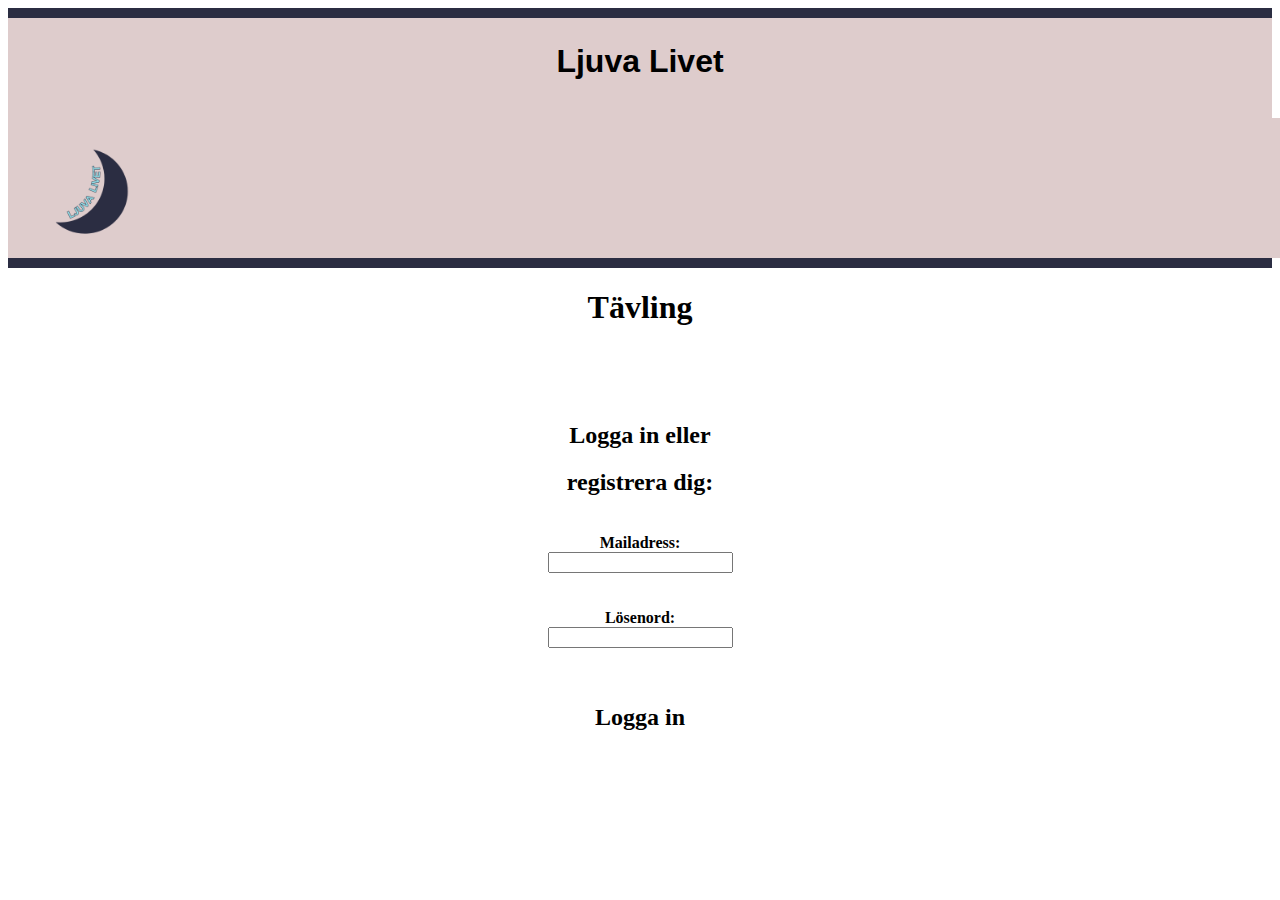
<file: index.html>
<!DOCTYPE html>
<html lang="sv">
<head>
    <!-- Google tag (gtag.js) -->
<script async src="https://www.googletagmanager.com/gtag/js?id=G-6L5R313M18"></script>
<script>
  window.dataLayer = window.dataLayer || [];
  function gtag(){dataLayer.push(arguments);}
  gtag('js', new Date());

  gtag('config', 'G-6L5R313M18');
</script>
    <meta charset="UTF-8">
    <meta name="viewport" content="width=device-width, initial-scale=1.0">
    <title>Logga in</title>
    <link rel="stylesheet" href="css/login.css">
</head>
<body>
    <header>
        <section>
            <div class="myflexbox">
                <div class="ett"></div>
            </div>

            <div class="myflexbox2">
                <div class="två"></div>
            </div>

            <div class="myflexbox3">
                <div class="tre"><strong>Ljuva Livet</strong></div>
            </div>

            <div class="myflexbox4">
                <div class="fyra"><img class="logo" src="images/Logga.png" height="100px"></div>
            </div>

            <div class="myflexbox5">
                <div class="fem"></div>
            </div>
        </section>

        <h1><a href="https://ljuvalivet4.wordpress.com/31-2/">Tävling</a></h1>

        <br><br><br>
        <h2><strong>Logga in eller</strong></h2> 
        <h2><strong><a href="registrering.html">registrera dig:</a></strong></h2>
        <br>
        <label for="fname"><strong>Mailadress:</strong></label> <br>
        <input type="text" id="fname" name="fname">
        <br>
        <br><br>
        <label for="password"><strong>Lösenord:</strong></label> <br>
        <input type="password" id="password" name="password">
        <br><br>
<br>
    </header>


<h2><a href="profil1.html">Logga in</a></h2>


</body>
</html>
</file>
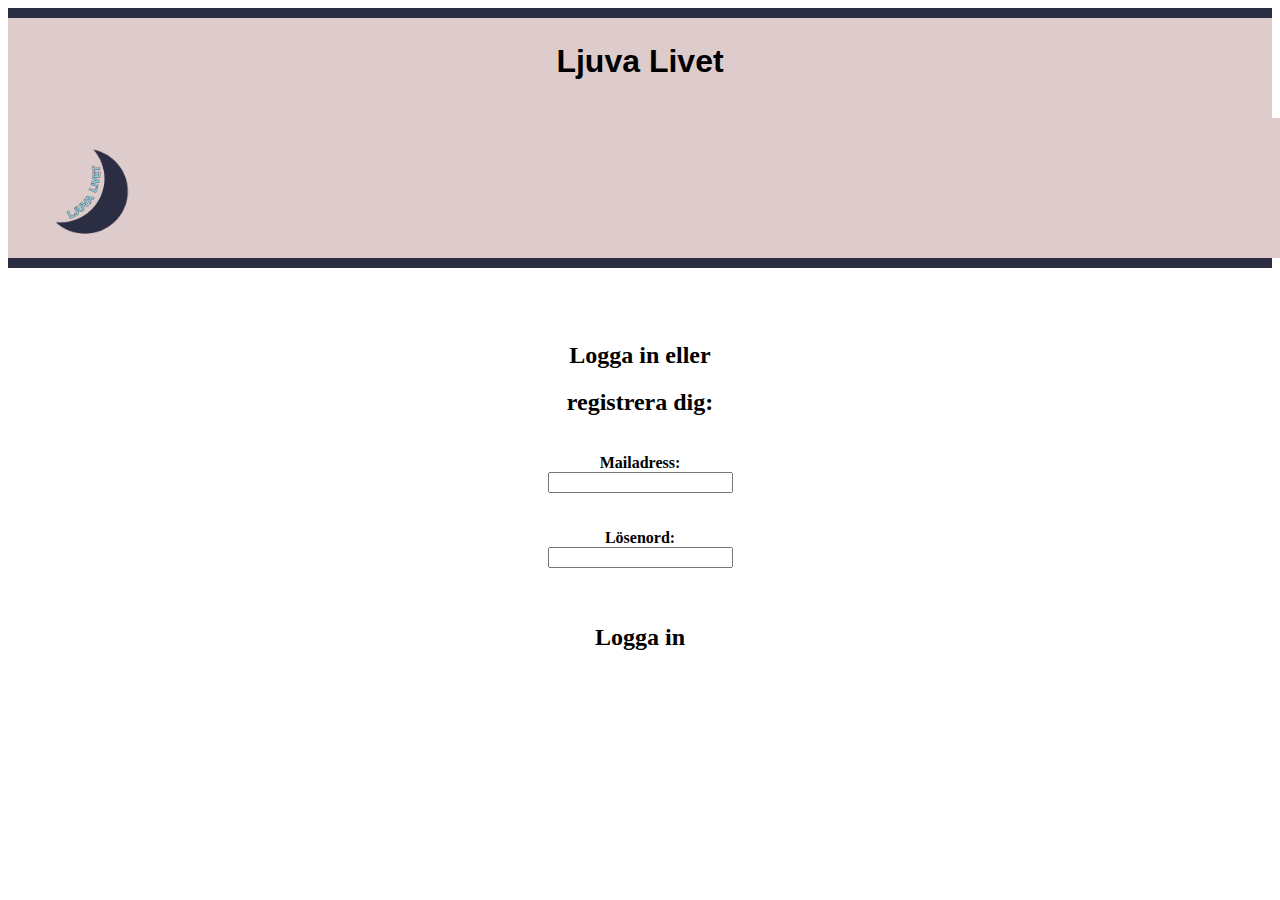
<file: login.html>
<!DOCTYPE html>
<html lang="sv">
<head>
    <!-- Google tag (gtag.js) -->
<script async src="https://www.googletagmanager.com/gtag/js?id=G-6L5R313M18"></script>
<script>
  window.dataLayer = window.dataLayer || [];
  function gtag(){dataLayer.push(arguments);}
  gtag('js', new Date());

  gtag('config', 'G-6L5R313M18');
</script>
    <meta charset="UTF-8">
    <meta name="viewport" content="width=device-width, initial-scale=1.0">
    <title>Startsida</title>
    <link rel="stylesheet" href="css/login.css">
</head>
<body>
    <header>
        <section>
            <div class="myflexbox">
                <div class="ett"></div>
            </div>

            <div class="myflexbox2">
                <div class="två"></div>
            </div>

            <div class="myflexbox3">
                <div class="tre"><strong>Ljuva Livet</strong></div>
            </div>

            <div class="myflexbox4">
                <div class="fyra"><img class="logo" src="images/Logga.png" height="100px"></div>
            </div>

            <div class="myflexbox5">
                <div class="fem"></div>
            </div>
        </section>

        <br><br><br>
        <h2><strong>Logga in eller</strong></h2> 
        <h2><strong><a href="registrering.html">registrera dig:</a></strong></h2>
        <br>
        <label for="fname"><strong>Mailadress:</strong></label> <br>
        <input type="text" id="fname" name="fname">
        <br>
        <br><br>
        <label for="password"><strong>Lösenord:</strong></label> <br>
        <input type="password" id="password" name="password">
        <br><br>
<br>
    </header>


<h2><a href="index.html">Logga in</a></h2>


</body>
</html>
</file>
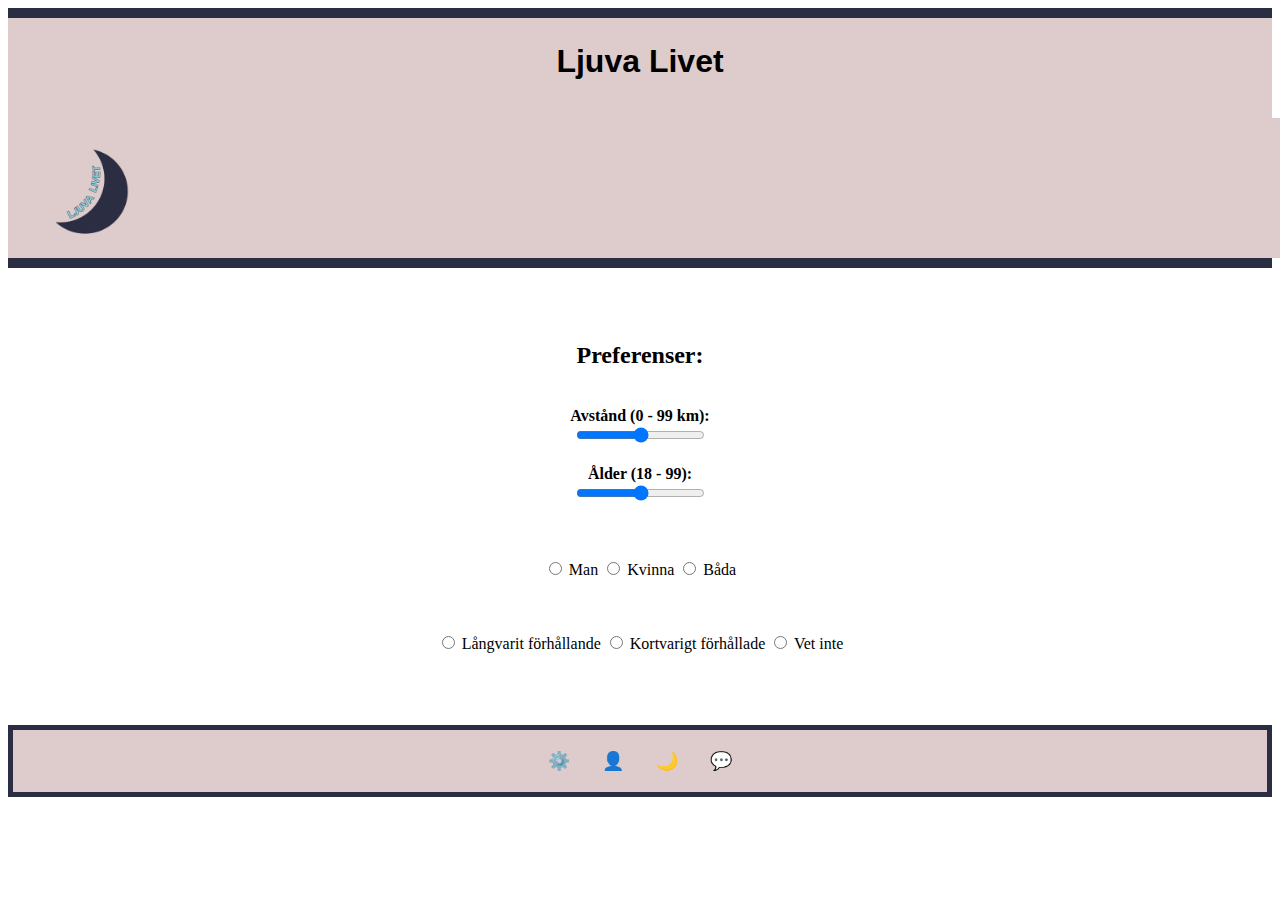
<file: pref.html>
<!DOCTYPE html>
<html lang="sv">
<head>
    <!-- Google tag (gtag.js) -->
<script async src="https://www.googletagmanager.com/gtag/js?id=G-6L5R313M18"></script>
<script>
  window.dataLayer = window.dataLayer || [];
  function gtag(){dataLayer.push(arguments);}
  gtag('js', new Date());

  gtag('config', 'G-6L5R313M18');
</script>
    <meta charset="UTF-8">
    <meta name="viewport" content="width=device-width, initial-scale=1.0">
    <title>Preferenser</title>
    <link rel="stylesheet" href="css/pref.css">
</head>
<body>
    <header>
        <section>
            <div class="myflexbox">
                <div class="ett"></div>
            </div>

            <div class="myflexbox2">
                <div class="två"></div>
            </div>

            <div class="myflexbox3">
                <div class="tre"><a href="profil1.html" style="text-align: center;"><strong> Ljuva Livet</strong></div>
                    
            </div>

            <div class="myflexbox4">
                <div class="fyra"><img class="logo" src="images/Logga.png" height="100px"></div>
            </div>

            <div class="myflexbox5">
                <div class="fem"></div>
            </div>
        </section>
    </header>

    <element>

        <br><br><br>
        
                <h2><strong>Preferenser:</strong></h2>
            <br>
                <form>
                <div class="drag">
                <label for="vol"><strong>Avstånd (0 - 99 km):</strong><br></label>
                <input type="range" id="vol" name="vol" min="18" max="99">
                </form>
                <br>
                <br>
                <form>
                <label for="vol"><strong>Ålder (18 - 99):</strong><br></label>
                <input type="range" id="vol" name="vol" min="18" max="99">
                </form>
                

        <br><br><br>
                <form>
                    <input type="radio" name="gender" id="boy" value="boy">
                    <label for="boy">Man</label>
                    
                    <input type="radio" name="gender" id="girl" value="girl">
                    <label for="girl">Kvinna</label>
                    
                    <input type="radio" name="gender" id="both" value="both">
                    <label for="both">Båda</label>
                </form>
        <br><br><br>
                <form>
                    <input type="radio" name="relation" id="long" value="long">
                    <label for="long">Långvarit förhållande</label>
                    
                    <input type="radio" name="relation" id="short" value="short">
                    <label for="short">Kortvarigt förhållade</label>
        
                    <input type="radio" name="relation" id="no" value="no">
                    <label for="no">Vet inte</label>
                </form>
        
        <br><br><br><br>
        
            </element>
    <footer>
        <body style="text-align: center;" onload="buildMenu()">
             <ul id="menu"></ul>
    </footer>

    <script src="js/pref.js"></script>
</body>
</html>
</file>
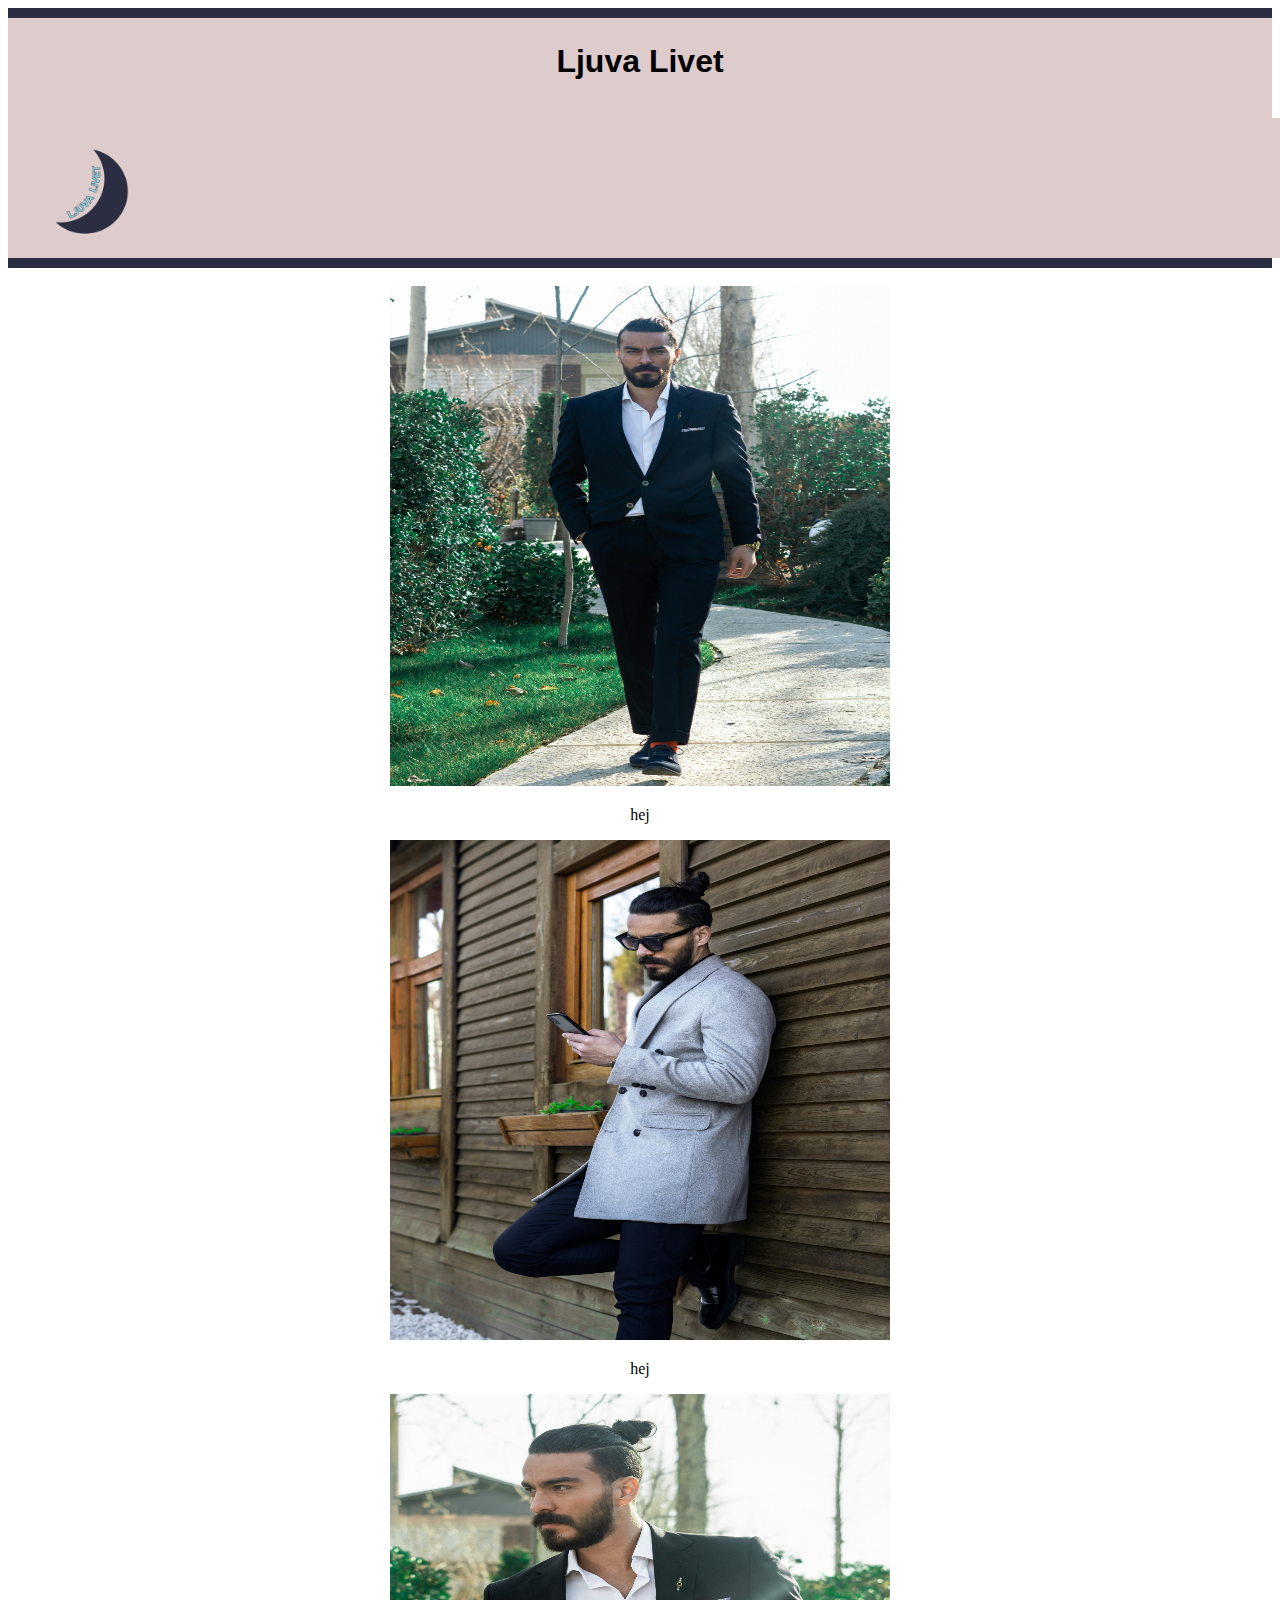
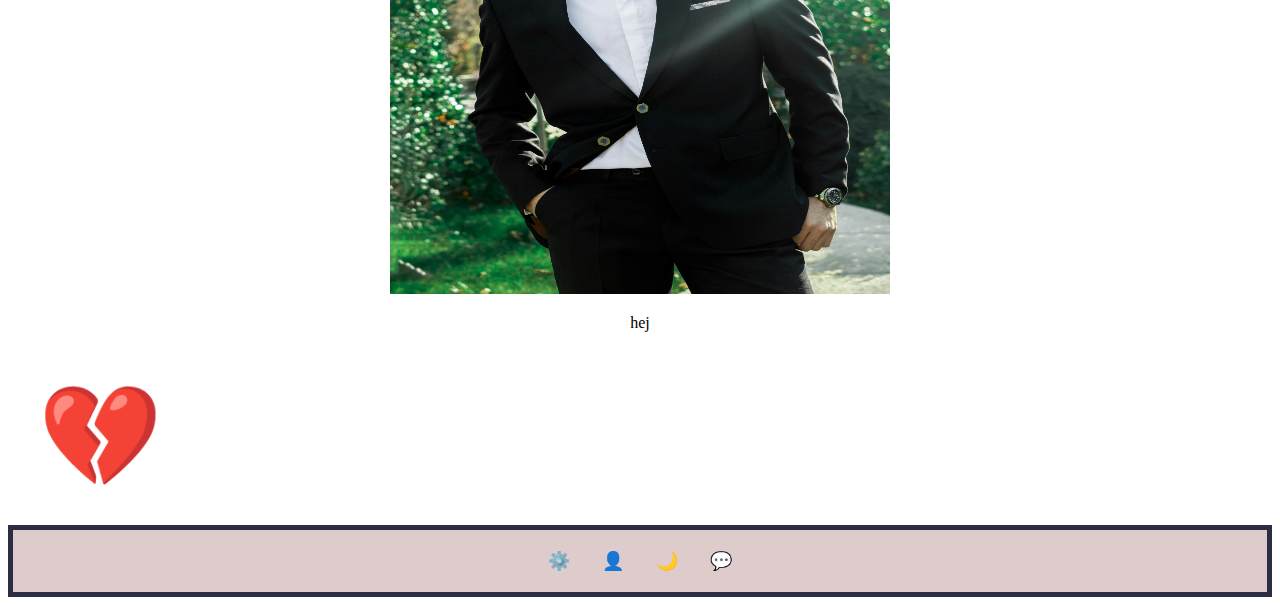
<file: profil.3.html>
<!DOCTYPE html>
<html lang="sv">
<head>
    <!-- Google tag (gtag.js) -->
<script async src="https://www.googletagmanager.com/gtag/js?id=G-6L5R313M18"></script>
<script>
  window.dataLayer = window.dataLayer || [];
  function gtag(){dataLayer.push(arguments);}
  gtag('js', new Date());

  gtag('config', 'G-6L5R313M18');
</script>
    <meta charset="UTF-8">
    <meta name="viewport" content="width=device-width, initial-scale=1.0">
    <title>Profil-3</title>
    <link rel="stylesheet" href="css/start.css">
</head>
<body>
    <header>
        <section>
            <div class="myflexbox">
                <div class="ett"></div>
            </div>

            <div class="myflexbox2">
                <div class="två"></div>
            </div>

            <div class="myflexbox3">
                <div class="tre"><a href="profil1.html" style="text-align: center;"><strong> Ljuva Livet</strong></a></div>
            </div>

            <div class="myflexbox4">
                <div class="fyra"><img class="logo" src="images/Logga.png" height="100px"></div>
            </div>

            <div class="myflexbox5">
                <div class="fem"></div>
            </div>
        </section>
    </header>

    <section id="tinder"> <br>
        <section class="tinder2">
            <img src="images/kille3.jpg" height="500px" width="500px">
            <p>hej</p>
            <img src="images/kille32.jpg" height="500px" width="500px">
            <p>hej</p>
            <img src="images/kille33.jpg" height="500px" width="500px">
            <p>hej</p>


            <div class="swipe">
                <div class="höger"><a href="profil2.html" >💔</a></div>
                <div class="vänster"><a href="profil1.html" >❤️‍🔥</a></div>

        
            </div>
        </section>

    </section>

    <footer>
        <body style="text-align: center;" onload="buildMenu()">
             <ul id="menu"></ul>
    </footer>

<script src="js/start.js"></script>
</body>
</html>
</file>
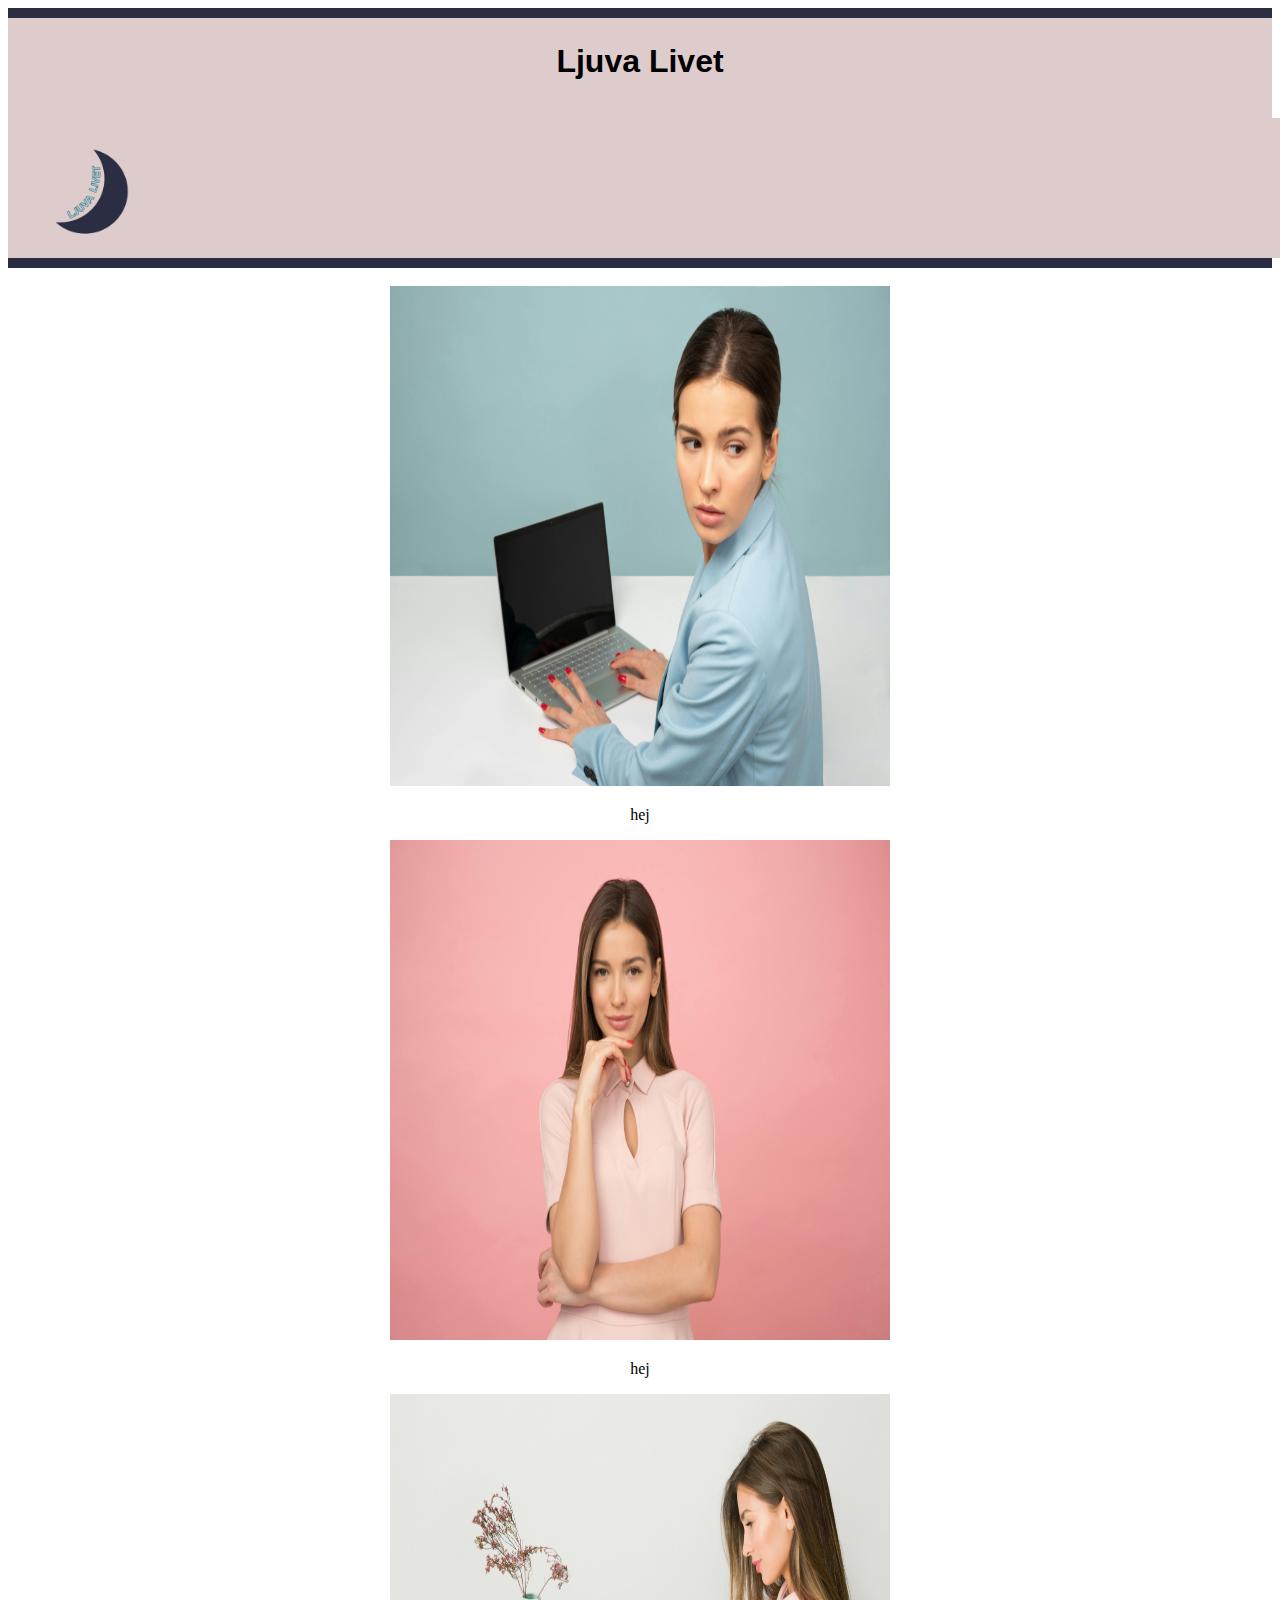
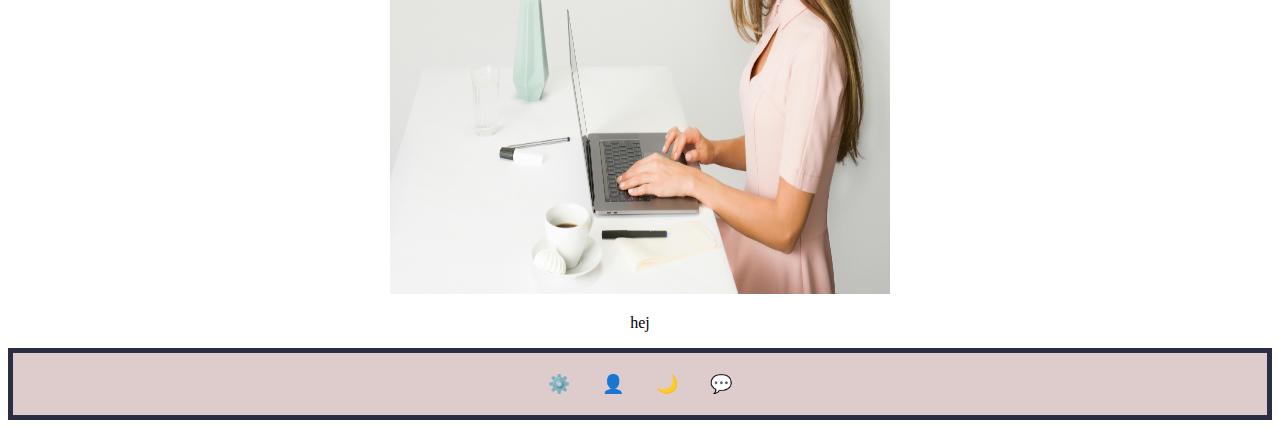
<file: profil.html>
<!DOCTYPE html>
<html lang="sv">
<head>
    <!-- Google tag (gtag.js) -->
<script async src="https://www.googletagmanager.com/gtag/js?id=G-6L5R313M18"></script>
<script>
  window.dataLayer = window.dataLayer || [];
  function gtag(){dataLayer.push(arguments);}
  gtag('js', new Date());

  gtag('config', 'G-6L5R313M18');
</script>
    <meta charset="UTF-8">
    <meta name="viewport" content="width=device-width, initial-scale=1.0">
    <title>Mitt konto</title>
    <link rel="stylesheet" href="css/profil.css">
</head>
<body>
    <header>
        
        <section>
            <div class="myflexbox">
                <div class="ett"></div>
            </div>

            <div class="myflexbox2">
                <div class="två"></div>
            </div>

            <div class="myflexbox3">
                <div class="tre"><a href="profil1.html" style="text-align: center;"><strong>Ljuva Livet</strong></div>
            </div>

            <div class="myflexbox4">
                <div class="fyra"><img class="logo" src="images/Logga.png" height="100px"></div>
            </div>

            <div class="myflexbox5">
                <div class="fem"></div>
            </div>
        </section>
        <section id="minprofil"> <br>
            <section class="minprof">
                <img src="images/minprofil1.jpg" height="500px" width="500px">
                <p>hej</p>
                <img src="images/minprofil2.jpg" height="500px" width="500px">
                <p>hej</p>
                <img src="images/minprofil3.jpg" height="500px" width="500px">
                <p>hej</p>
    

    </header>

    <footer>
        <body style="text-align: center;" onload="buildMenu()">
             <ul id="menu"></ul>
    </footer>

<script src="js/profil.js"></script>
</body>
</html>
</file>
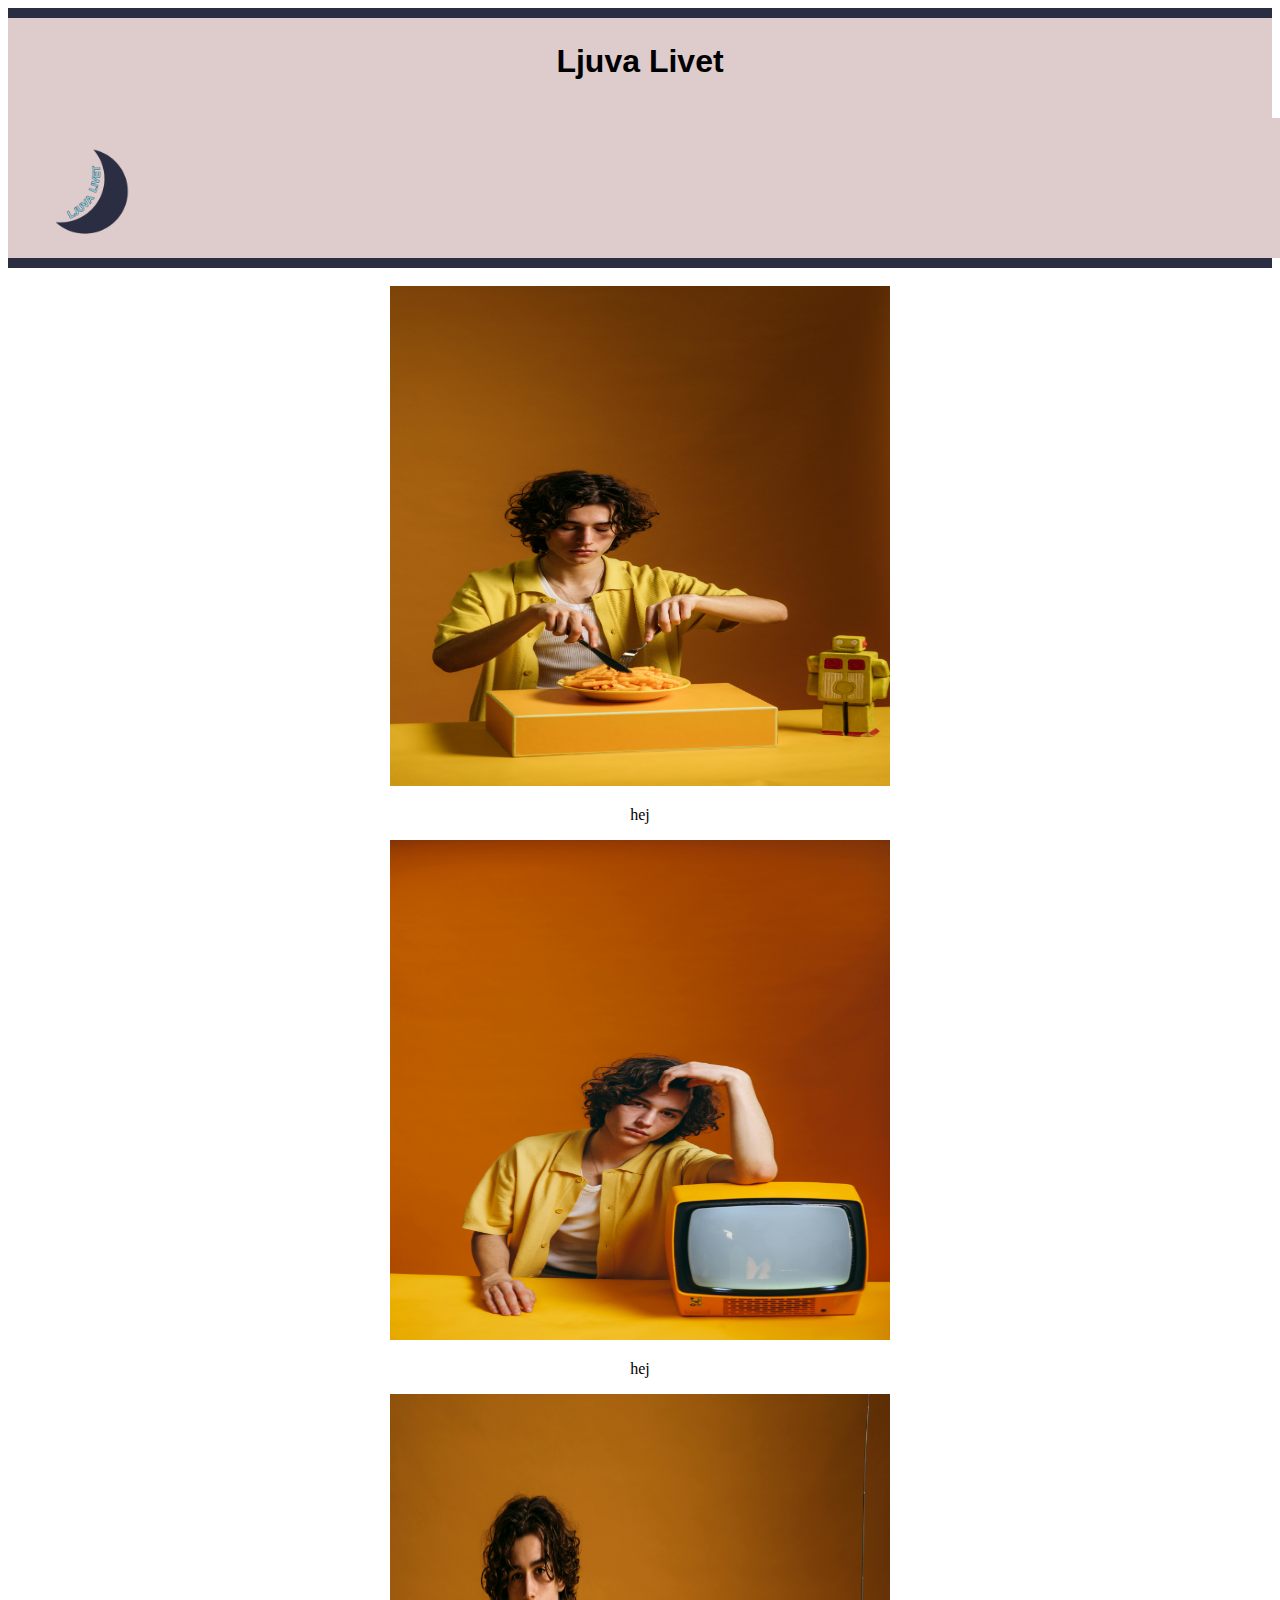
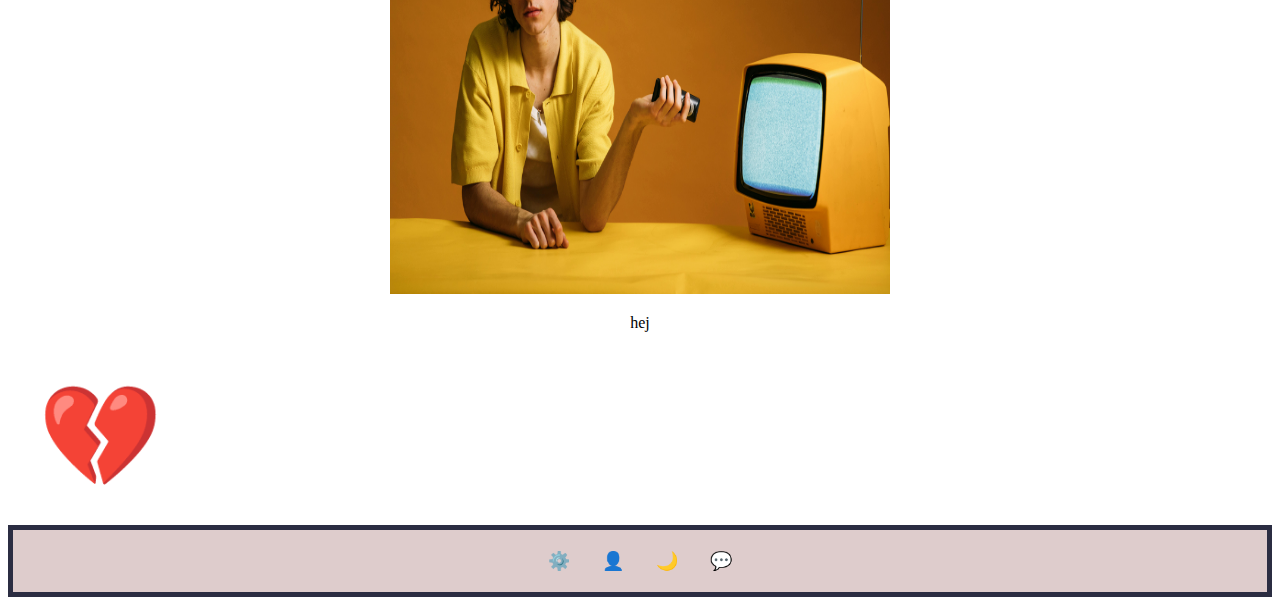
<file: profil1.html>
<!DOCTYPE html>
<html lang="sv">
<head>
    <!-- Google tag (gtag.js) -->
<script async src="https://www.googletagmanager.com/gtag/js?id=G-6L5R313M18"></script>
<script>
  window.dataLayer = window.dataLayer || [];
  function gtag(){dataLayer.push(arguments);}
  gtag('js', new Date());

  gtag('config', 'G-6L5R313M18');
</script>
    <meta charset="UTF-8">
    <meta name="viewport" content="width=device-width, initial-scale=1.0">
    <title>Profil-1</title>
    <link rel="stylesheet" href="css/start.css">
</head>
<body>
    <header>
        <section>
            <div class="myflexbox">
                <div class="ett"></div>
            </div>

            <div class="myflexbox2">
                <div class="två"></div>
            </div>

            <div class="myflexbox3">
                <div class="tre"><a href="profil1.html" style="text-align: center;"><strong> Ljuva Livet</strong></div>
                    
            </div>

            <div class="myflexbox4">
                <div class="fyra"><img class="logo" src="images/Logga.png" height="100px"></div>
            </div>

            <div class="myflexbox5">
                <div class="fem"></div>
            </div>
        </section>
    </header>

    <section id="tinder"> <br>
        <section class="tinder2">
            <img src="images/kille1.jpg" height="500px" width="500px">
            <p>hej</p>
            <img src="images/kille12.jpg" height="500px" width="500px">
            <p>hej</p>
            <img src="images/kille13.jpg" height="500px" width="500px">
            <p>hej</p>


            <div class="swipe">
                <div class="höger"><a href="profil2.html" >💔</a></div>
                <div class="vänster"><a href="profil.3.html" >❤️‍🔥</a></div>
            </div>
        </section>

    </section>

    <footer>
        <body style="text-align: center;" onload="buildMenu()">
             <ul id="menu"></ul>
    </footer>

<script src="js/start.js"></script>
</body>
</html>
</file>
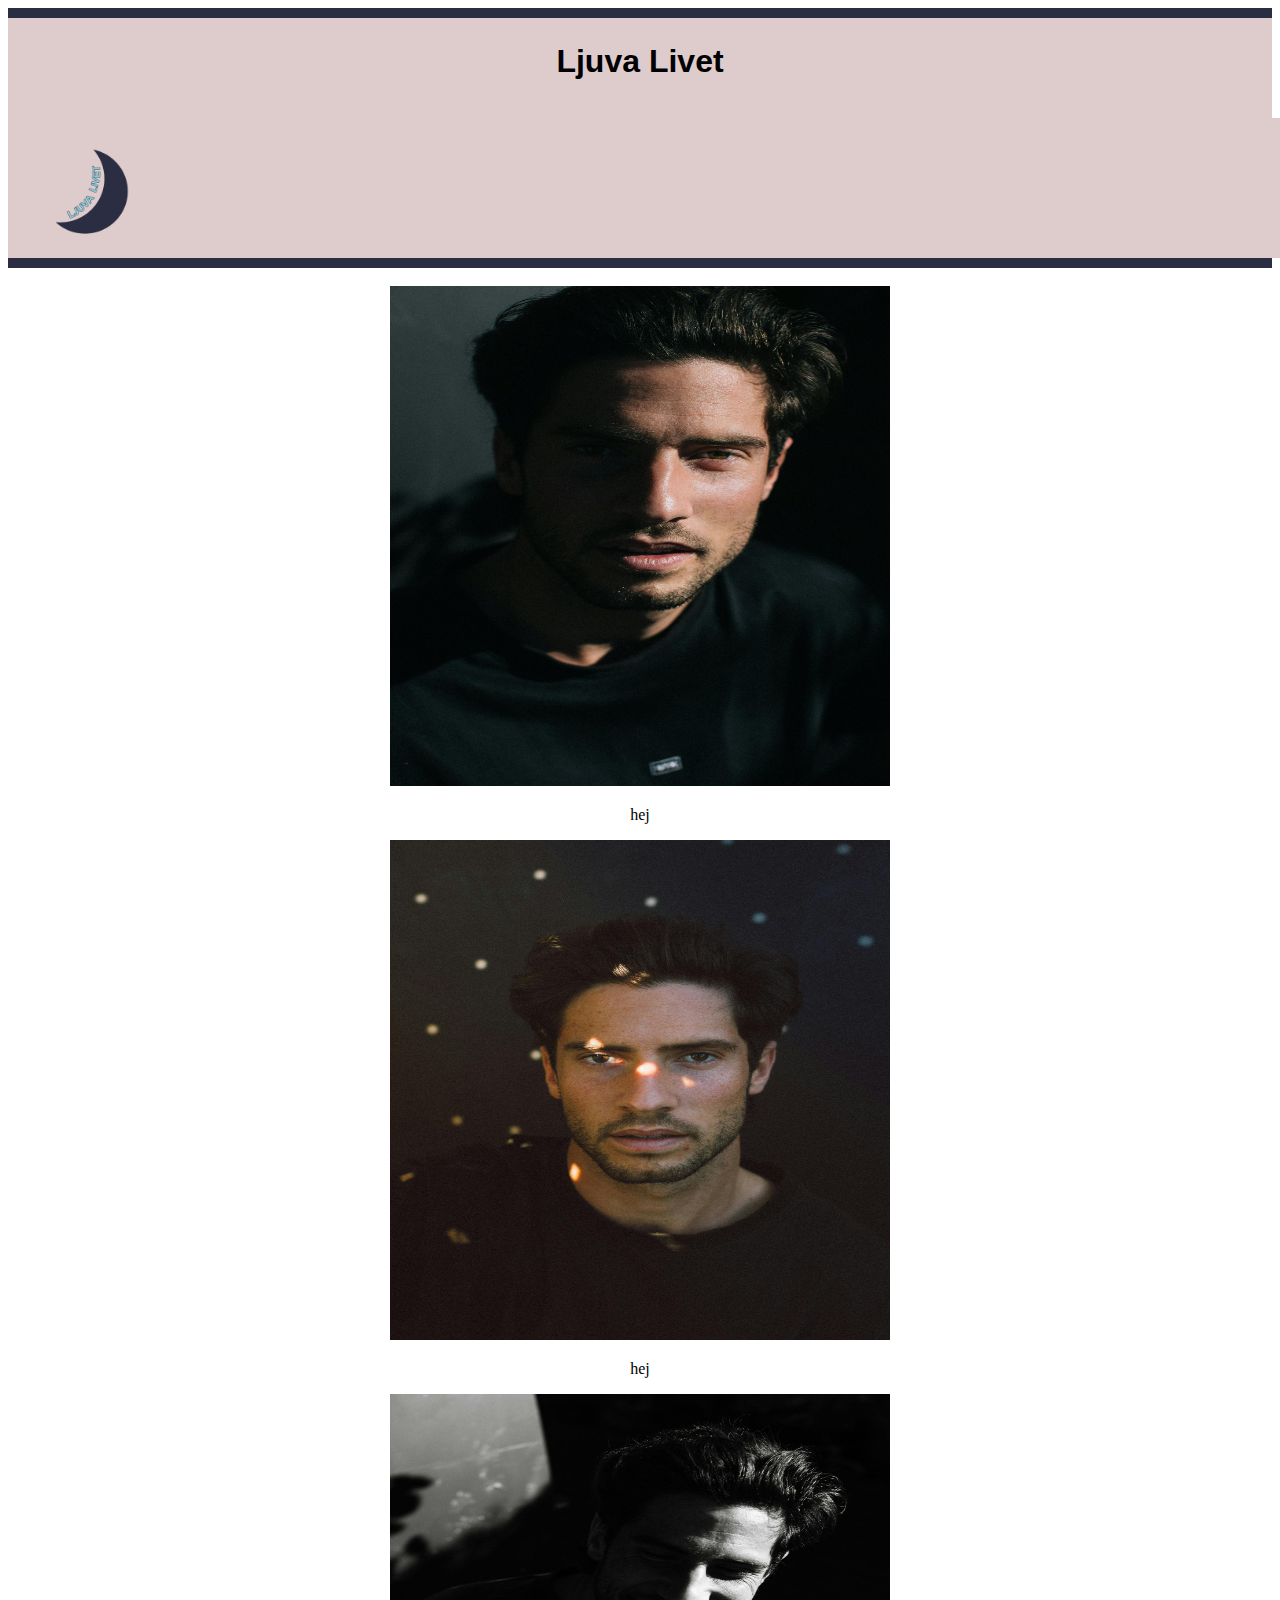
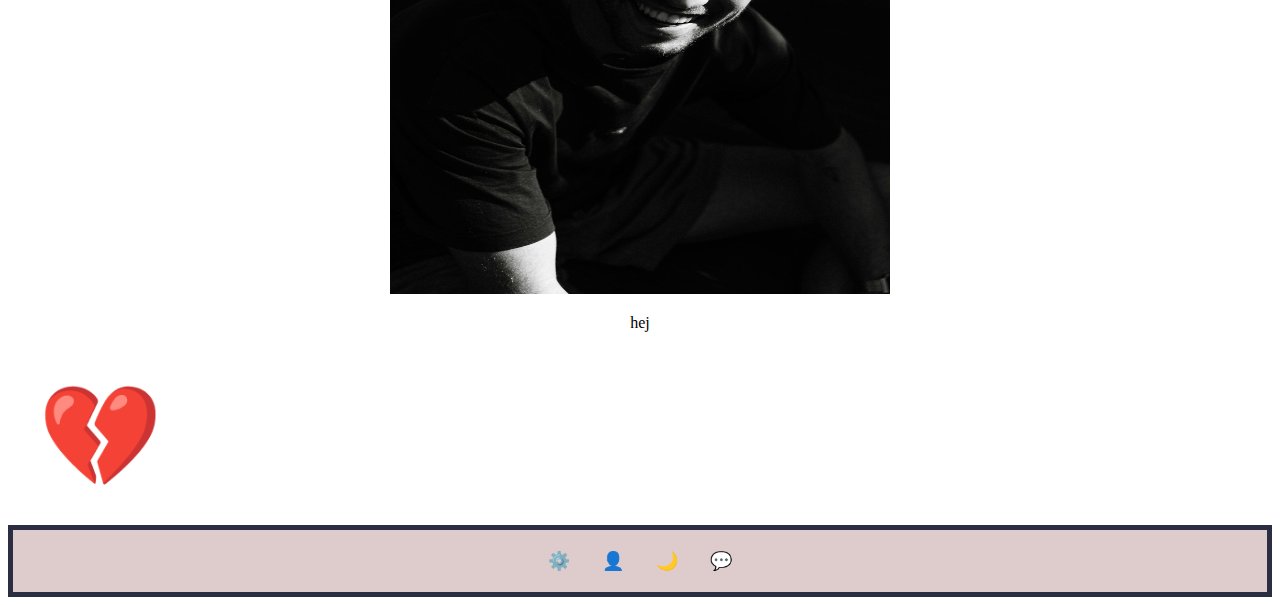
<file: profil2.html>
<!DOCTYPE html>
<html lang="sv">
<head>
    <!-- Google tag (gtag.js) -->
<script async src="https://www.googletagmanager.com/gtag/js?id=G-6L5R313M18"></script>
<script>
  window.dataLayer = window.dataLayer || [];
  function gtag(){dataLayer.push(arguments);}
  gtag('js', new Date());

  gtag('config', 'G-6L5R313M18');
</script>
    <meta charset="UTF-8">
    <meta name="viewport" content="width=device-width, initial-scale=1.0">
    <title>Profil-2</title>
    <link rel="stylesheet" href="css/start.css">
</head>
<body>
    <header>
        <section>
            <div class="myflexbox">
                <div class="ett"></div>
            </div>

            <div class="myflexbox2">
                <div class="två"></div>
            </div>

            <div class="myflexbox3">
                <div class="tre"><a href="profil1.html"><strong> Ljuva Livet</strong></a></div>
            </div>

            <div class="myflexbox4">
                <div class="fyra"><img class="logo" src="images/Logga.png" height="100px"></div>
            </div>
 
            <div class="myflexbox5">
                <div class="fem"></div>
            </div>
        </section>
    </header>

    <section id="tinder"> <br>
        <section class="tinder2">
            <img src="images/kille2.jpg" height="500px" width="500px">
            <p>hej</p>
            <img src="images/kille22.jpg" height="500px" width="500px">
            <p>hej</p>
            <img src="images/kille23.jpg" height="500px" width="500px">
            <p>hej</p>


            <div class="swipe">
                <div class="höger"><a href="profil1.html" >💔</a></div>
                <div class="vänster"><a href="profil.3.html" >❤️‍🔥</a></div>

            </div>
        </section>

    </section>

    <footer>
        <body style="text-align: center;" onload="buildMenu()">
             <ul id="menu"></ul>
    </footer>

<script src="js/start.js"></script>
</body>
</html>
</file>
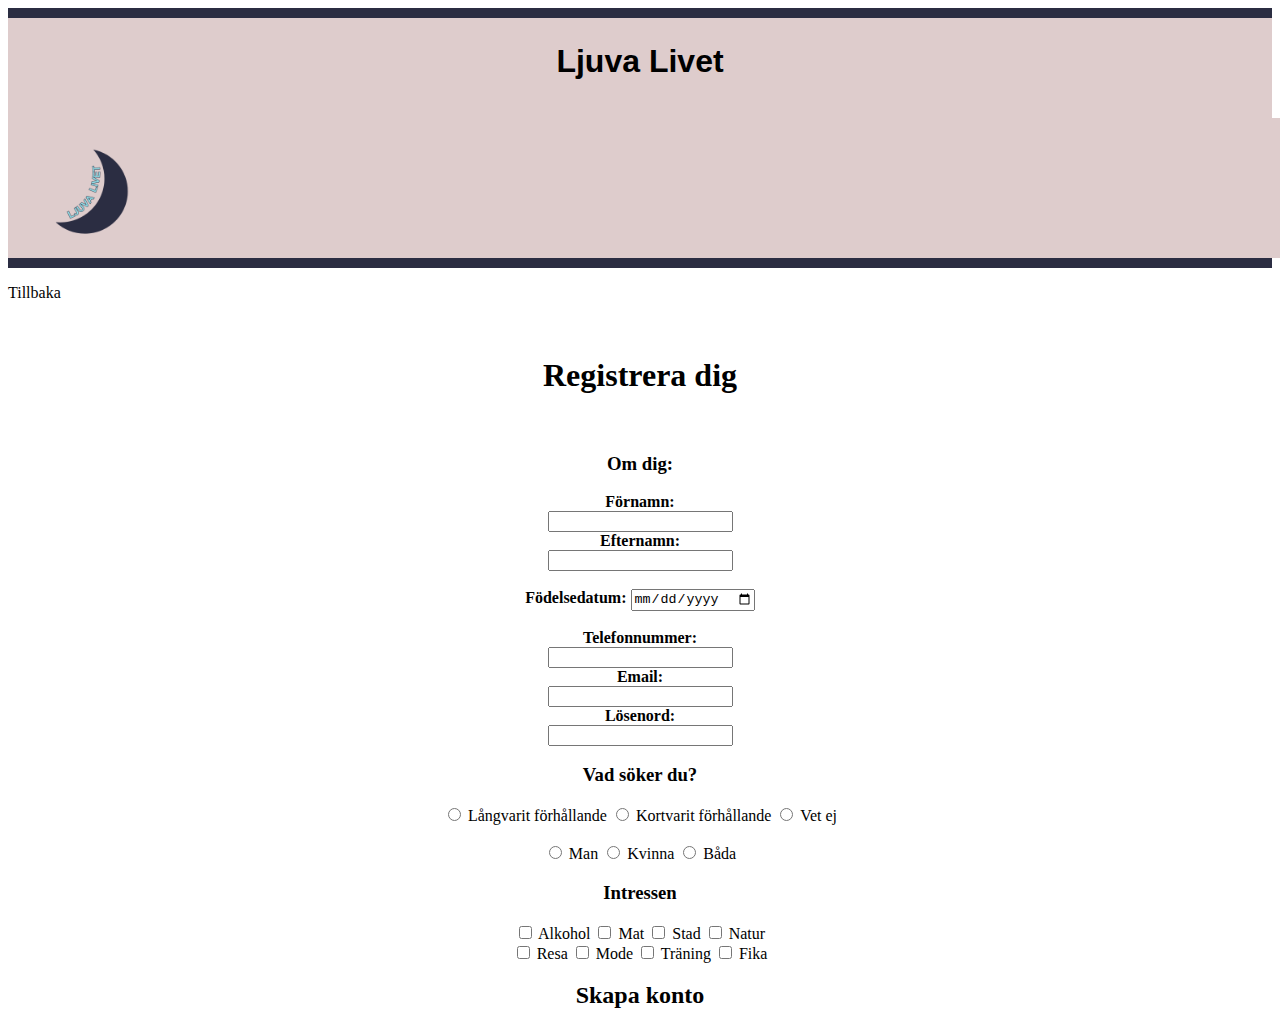
<file: registrering.html>
<!DOCTYPE html>
<html lang="sv">
<head>
    <!-- Google tag (gtag.js) -->
<script async src="https://www.googletagmanager.com/gtag/js?id=G-6L5R313M18"></script>
<script>
  window.dataLayer = window.dataLayer || [];
  function gtag(){dataLayer.push(arguments);}
  gtag('js', new Date());

  gtag('config', 'G-6L5R313M18');
</script>
    <meta charset="UTF-8">
    <meta name="viewport" content="width=device-width, initial-scale=1.0">
    <title>Registrera dig</title>
    <link rel="stylesheet" href="css/registrering.css">
</head>
<body>
    <header>
        <section>
            <div class="myflexbox">
                <div class="ett"></div>
            </div>

            <div class="myflexbox2">
                <div class="två"></div>
            </div>

            <div class="myflexbox3">
                <div class="tre"><strong>Ljuva Livet</strong></div>
            </div>

            <div class="myflexbox4">
                <div class="fyra"><img class="logo" src="images/Logga.png" height="100px"></div>
            </div>

            <div class="myflexbox5">
                <div class="fem"></div>
            </div>
        </section>
    </header>
<p style="text-align: left;"> <a href="index.html">Tillbaka</a></p>
<br>
<h1>Registrera dig</h1>
<br>

<section class="rosa">
<div class="formu"></div>
    <form>
        <div class="bilder">
            <h3><strong>Om dig:</strong></h3>
            <label for="fname"><strong>Förnamn:</strong></label> <br>
            <input type="text" id="fname" name="fname">
            <br>

            <label for="lname"><strong>Efternamn:</strong></label> <br>
            <input type="text" id="lname" name="lname">
            <br><br>

            <label for="birthday"><strong>Födelsedatum:</strong></label>
            <input type="date" id="birthday" name="birthday">

            <br><br>

            <label for="phone"><strong>Telefonnummer:</strong></label> <br>
            <input type="tel" id="phone" name="phone"> <br>

            <label for="email"><strong>Email:</strong></label> <br>
            <input type="email" id="email" name="email"> <br>

            <label for="password"><strong>Lösenord:</strong></label> <br>
            <input type="password" id="password" name="password"> <br>
        </div>
    </form>

    <form>
        <div class="seek">
            <h3><strong>Vad söker du?</strong></h3>
            <input type="radio" name="relation" id="long" value="long">
            <label for="long">Långvarit förhållande</label>

            <input type="radio" name="relation" id="short" value="short">
            <label for="short">Kortvarit förhållande</label>

            <input type="radio" name="relation" id="no" value="no">
            <label for="no">Vet ej</label>

        <br><br>
        <input type="radio" name="gender" id="boy" value="boy">
        <label for="boy">Man</label>

        <input type="radio" name="gender" id="girl" value="girl">
        <label for="girl">Kvinna</label>

        <input type="radio" name="gender" id="both" value="both">
        <label for="both">Båda</label>

        </div>

    </form>

    <div class="gillar">
        <h3><strong>Intressen</strong></h3>
        <input type="checkbox" name="like" id="like" value="like">
        <label for="like">Alkohol</label>

        <input type="checkbox" name="like" id="like" value="like">
        <label for="like">Mat</label>

        <input type="checkbox" name="like" id="like" value="like">
        <label for="like">Stad</label>

        <input type="checkbox" name="like" id="like" value="like">
        <label for="like">Natur</label>
<br>
        <input type="checkbox" name="like" id="like" value="like">
        <label for="like">Resa</label>

        <input type="checkbox" name="like" id="like" value="like">
        <label for="like">Mode</label>

        <input type="checkbox" name="like" id="like" value="like">
        <label for="like">Träning</label>

        <input type="checkbox" name="like" id="like" value="like">
        <label for="like">Fika</label>

    </div>

</div>

<h2><a href="profil1.html">Skapa konto</a></h2>

</section>

</body>
</html>
</file>
<file: css/login.css>
.myflexbox {
    display:flex;
    flex-direction: row;
}

.myflexbox div {
    color: black;
    background-color: #2B2D42;
    padding: 0px;
    margin: 0px;
    border-bottom: peru;
}

.ett {
    flex-basis: 100vw;
    height: 10px;
}

.myflexbox2 {
    display:flex;
    flex-direction: row;
}

.myflexbox2 div {
    color: azure;
    background-color: #DECCCC;
    padding: 0px;
    margin: 0px;
    border-bottom: peru;
}

.två {
    flex-basis: 100vw;
    height: 25px;
}

.myflexbox3 {
    display:flex;
    flex-direction: row;
}

.myflexbox3 div {
    color: black;
    font-size: xx-large;
    font-family: 'Lucida Sans', 'Lucida Sans Regular', 'Lucida Grande', 'Lucida Sans Unicode', Geneva, Verdana, sans-serif;
    background-color: #DECCCC;
    padding: 0px;
    margin: 0px;
    border-bottom: peru;
}

.tre {
    flex-basis: 100vw;
    height: 75px;
}

.myflexbox4 {
    display:flex;
    flex-direction: row;
}

.myflexbox4 div {
    color: azure;
    background-color: #DECCCC;
    padding: 0px;
    margin: 0px;
    border-bottom: peru;
}

.fyra {
    flex-basis: 100vw;
    height: 140px;
}

.myflexbox5 {
    display:flex;
    flex-direction: row;
}

.myflexbox5 div {
    color: azure;
    background-color: #2B2D42;
    padding: 0px;
    margin: 0px;
    border-bottom: peru;
}

.fem {
    flex-basis: 100vw;
    height: 10px;
}

.logo {
    height: 150px;
    padding-right: 1200px;

}

ul {
    list-style-type:none;
    margin: 0px;
    padding: 20px;
    flex-basis: 100wv;
    background-color:#DECCCC;
    border: 5px solid #2B2D42
}

li a {
    color:#2B2D42;
    font-size: large;
    padding: 8px 16px;
    text-decoration: none;
    display:inline;
}

li {
    text-align: center;
    display: inline;
    height: 30px;
    
}

li:last-child {
    border-bottom: none;
}

li a.active {
    background-color: #cfd1dd;
    color: white;
}

li a:hover:not(.active) {
    background-color: rgba(0, 0, 0, 0.315);
    color: rgba(0, 0, 0, 0.693);
    border-radius: 10px;
}

#footer {
    position: absolute;
    bottom: 0px;
    width:950px;
    height:80px;
    clear:both;
    text-align: center;
    padding-top: 20px;
    font-family: 'BenchNine', sans-serif;
    color: #000000;
    font-size: 110%;
}

:link{
    text-decoration: none;
    color: black;
}

a:visited {
    color: black;
    background-color: transparent;
    text-decoration: none;
}

body{
    text-align: center;
}
</file>
<file: css/pref.css>
.myflexbox {
    display:flex;
    flex-direction: row;
}

.myflexbox div {
    color: black;
    background-color: #2B2D42;
    padding: 0px;
    margin: 0px;
    border-bottom: peru;
}

.ett {
    width: 1500px;
    height: 10px;
}

.myflexbox2 {
    display:flex;
    flex-direction: row;
}

.myflexbox2 div {
    color: azure;
    background-color: #DECCCC;
    padding: 0px;
    margin: 0px;
    border-bottom: peru;
}

.två {
    width: 1500px;
    height: 25px;
}

.myflexbox3 {
    display:flex;
    flex-direction: row;
}

.myflexbox3 div {
    color: black;
    font-size: xx-large;
    font-family: 'Lucida Sans', 'Lucida Sans Regular', 'Lucida Grande', 'Lucida Sans Unicode', Geneva, Verdana, sans-serif;
    background-color: #DECCCC;
    padding: 0px;
    margin: 0px;
    border-bottom: peru;
}

.tre {
    width: 1500px;
    height: 75px;
}

.myflexbox4 {
    display:flex;
    flex-direction: row;
}

.myflexbox4 div {
    color: azure;
    background-color: #DECCCC;
    padding: 0px;
    margin: 0px;
    border-bottom: peru;
}

.fyra {
    width: 1500px;
    height: 140px;
}

.myflexbox5 {
    display:flex;
    flex-direction: row;
}

.myflexbox5 div {
    color: azure;
    background-color: #2B2D42;
    padding: 0px;
    margin: 0px;
    border-bottom: peru;
}

.fem {
    width: 1500px;
    height: 10px;
}

.logo {
    height: 150px;
    padding-right: 1200px;

}

ul {
    list-style-type:none;
    margin: 0px;
    padding: 20px;
    flex-basis: 100vw;
    background-color:#DECCCC;
    border: 5px solid #2B2D42
}

li a {
    color:#2B2D42;
    font-size: large;
    padding: 8px 16px;
    text-decoration: none;
    display:inline;
}

li {
    text-align: center;
    display: inline;
    height: 30px;
    
}

li:last-child {
    border-bottom: none;
}

li a.active {
    background-color: #cfd1dd;
    color: white;
}

li a:hover:not(.active) {
    background-color: rgba(0, 0, 0, 0.315);
    color: rgba(0, 0, 0, 0.693);
    border-radius: 10px;
}

#footer {
    position: absolute;
    bottom: 0px;
    width:950px;
    height:80px;
    clear:both;
    text-align: center;
    padding-top: 20px;
    font-family: 'BenchNine', sans-serif;
    color: #000000;
    font-size: 110%;
}

:link{
    text-decoration: none;
    color: black;
}

a:visited {
    color: black;
    background-color: transparent;
    text-decoration: none;
}
</file>
<file: css/start.css>
.myflexbox {
    display:flex;
    flex-direction: row;
}

.myflexbox div {
    color: black;
    background-color: #2B2D42;
    padding: 0px;
    margin: 0px;
    border-bottom: peru;
}

.ett {
    width: 1500px;
    height: 10px;
}

.myflexbox2 {
    display:flex;
    flex-direction: row;
}

.myflexbox2 div {
    color: azure;
    background-color: #DECCCC;
    padding: 0px;
    margin: 0px;
    border-bottom: peru;
}

.två {
    width: 1500px;
    height: 25px;
}

.myflexbox3 {
    display:flex;
    flex-direction: row;
}

.myflexbox3 div {
    color: black;
    font-size: xx-large;
    font-family: 'Lucida Sans', 'Lucida Sans Regular', 'Lucida Grande', 'Lucida Sans Unicode', Geneva, Verdana, sans-serif;
    background-color: #DECCCC;
    padding: 0px;
    margin: 0px;
    border-bottom: peru;
}

.tre {
    width: 1500px;
    height: 75px;
}

.myflexbox4 {
    display:flex;
    flex-direction: row;
}

.myflexbox4 div {
    color: azure;
    background-color: #DECCCC;
    padding: 0px;
    margin: 0px;
    border-bottom: peru;
}

.fyra {
    width: 1500px;
    height: 140px;
}

.myflexbox5 {
    display:flex;
    flex-direction: row;
}

.myflexbox5 div {
    color: azure;
    background-color: #2B2D42;
    padding: 0px;
    margin: 0px;
    border-bottom: peru;
}

.fem {
    width: 1500px;
    height: 10px;
}

.logo {
    height: 150px;
    padding-right: 1200px;

}

ul {
    list-style-type:none;
    margin: 0px;
    padding: 20px;
    flex-basis: 100vw;
    background-color:#DECCCC;
    border: 5px solid #2B2D42
}

li a {
    color:#2B2D42;
    font-size: large;
    padding: 8px 16px;
    text-decoration: none;
    display:inline;
}

li {
    text-align: center;
    display: inline;
    height: 30px;
    
}

li:last-child {
    border-bottom: none;
}

li a.active {
    background-color: #cfd1dd;
    color: white;
}

li a:hover:not(.active) {
    background-color: rgba(0, 0, 0, 0.315);
    color: rgba(0, 0, 0, 0.693);
    border-radius: 10px;
}

#footer {
    position: absolute;
    bottom: 0px;
    width:950px;
    height:80px;
    clear:both;
    text-align: center;
    padding-top: 20px;
    font-family: 'BenchNine', sans-serif;
    color: #000000;
    font-size: 110%;
}

:link{
    text-decoration: none;
    color: black;
}

a:visited {
    color: black;
    background-color: transparent;
    text-decoration: none;
}

.swipe{
    display: flex;
    flex-direction: row;
    padding: 30px;
}

.vänster{
    font-size: 100px;
    padding-left: 100px;
}

.höger{
    font-size: 100px;
    padding-right: 1050px;
}
</file>
<file: css/profil.css>
.myflexbox {
    display:flex;
    flex-direction: row;
}

.myflexbox div {
    color: black;
    background-color: #2B2D42;
    padding: 0px;
    margin: 0px;
    border-bottom: peru;
}

.ett {
    width: 1500px;
    height: 10px;
}

.myflexbox2 {
    display:flex;
    flex-direction: row;
}

.myflexbox2 div {
    color: azure;
    background-color: #DECCCC;
    padding: 0px;
    margin: 0px;
    border-bottom: peru;
}

.två {
    width: 1500px;
    height: 25px;
}

.myflexbox3 {
    display:flex;
    flex-direction: row;
}

.myflexbox3 div {
    color: black;
    font-size: xx-large;
    font-family: 'Lucida Sans', 'Lucida Sans Regular', 'Lucida Grande', 'Lucida Sans Unicode', Geneva, Verdana, sans-serif;
    background-color: #DECCCC;
    padding: 0px;
    margin: 0px;
    border-bottom: peru;
}

.tre {
    width: 1500px;
    height: 75px;
}

.myflexbox4 {
    display:flex;
    flex-direction: row;
}

.myflexbox4 div {
    color: azure;
    background-color: #DECCCC;
    padding: 0px;
    margin: 0px;
    border-bottom: peru;
}

.fyra {
    width: 1500px;
    height: 140px;
}

.myflexbox5 {
    display:flex;
    flex-direction: row;
}

.myflexbox5 div {
    color: azure;
    background-color: #2B2D42;
    padding: 0px;
    margin: 0px;
    border-bottom: peru;
}

.fem {
    width: 1500px;
    height: 10px;
}

.logo {
    height: 150px;
    padding-right: 1200px;

}

ul {
    list-style-type:none;
    margin: 0px;
    padding: 20px;
    flex-basis: 100vw;
    background-color:#DECCCC;
    border: 5px solid #2B2D42
}

li a {
    color:#2B2D42;
    font-size: large;
    padding: 8px 16px;
    text-decoration: none;
    display:inline;
}

li {
    text-align: center;
    display: inline;
    height: 30px;
    
}

li:last-child {
    border-bottom: none;
}

li a.active {
    background-color: #cfd1dd;
    color: white;
}

li a:hover:not(.active) {
    background-color: rgba(0, 0, 0, 0.315);
    color: rgba(0, 0, 0, 0.693);
    border-radius: 10px;
}

#footer {
    position: absolute;
    bottom: 0px;
    width:950px;
    height:80px;
    clear:both;
    text-align: center;
    padding-top: 20px;
    font-family: 'BenchNine', sans-serif;
    color: #000000;
    font-size: 110%;
}

:link{
    text-decoration: none;
    color: black;
}

a:visited {
    color: black;
    background-color: transparent;
    text-decoration: none;
}
</file>
<file: css/registrering.css>
.myflexbox {
    display:flex;
    flex-direction: row;
}

.myflexbox div {
    color: black;
    background-color: #2B2D42;
    padding: 0px;
    margin: 0px;
    border-bottom: peru;
}

.ett {
    flex-basis: 100vw;
    height: 10px;
}

.myflexbox2 {
    display:flex;
    flex-direction: row;
}

.myflexbox2 div {
    color: azure;
    background-color: #DECCCC;
    padding: 0px;
    margin: 0px;
    border-bottom: peru;
}

.två {
    flex-basis: 100vw;
    height: 25px;
}

.myflexbox3 {
    display:flex;
    flex-direction: row;
}

.myflexbox3 div {
    color: black;
    font-size: xx-large;
    font-family: 'Lucida Sans', 'Lucida Sans Regular', 'Lucida Grande', 'Lucida Sans Unicode', Geneva, Verdana, sans-serif;
    background-color: #DECCCC;
    padding: 0px;
    margin: 0px;
    border-bottom: peru;
}

.tre {
    flex-basis: 100vw;
    height: 75px;
}

.myflexbox4 {
    display:flex;
    flex-direction: row;
}

.myflexbox4 div {
    color: azure;
    background-color: #DECCCC;
    padding: 0px;
    margin: 0px;
    border-bottom: peru;
}

.fyra {
    flex-basis: 100vw;
    height: 140px;
}

.myflexbox5 {
    display:flex;
    flex-direction: row;
}

.myflexbox5 div {
    color: azure;
    background-color: #2B2D42;
    padding: 0px;
    margin: 0px;
    border-bottom: peru;
}

.fem {
    flex-basis: 100vw;
    height: 10px;
}

.logo {
    height: 150px;
    padding-right: 1200px;

}

ul {
    list-style-type:none;
    margin: 0px;
    padding: 20px;
    flex-basis: 100wv;
    background-color:#DECCCC;
    border: 5px solid #2B2D42
}

li a {
    color:#2B2D42;
    font-size: large;
    padding: 8px 16px;
    text-decoration: none;
    display:inline;
}

li {
    text-align: center;
    display: inline;
    height: 30px;
    
}

li:last-child {
    border-bottom: none;
}

li a.active {
    background-color: #cfd1dd;
    color: white;
}

li a:hover:not(.active) {
    background-color: rgba(0, 0, 0, 0.315);
    color: rgba(0, 0, 0, 0.693);
    border-radius: 10px;
}

#footer {
    position: absolute;
    bottom: 0px;
    width:950px;
    height:80px;
    clear:both;
    text-align: center;
    padding-top: 20px;
    font-family: 'BenchNine', sans-serif;
    color: #000000;
    font-size: 110%;
}

:link{
    text-decoration: none;
    color: black;
}

a:visited {
    color: black;
    background-color: transparent;
    text-decoration: none;
}

body{
    text-align: center;
}
</file>
